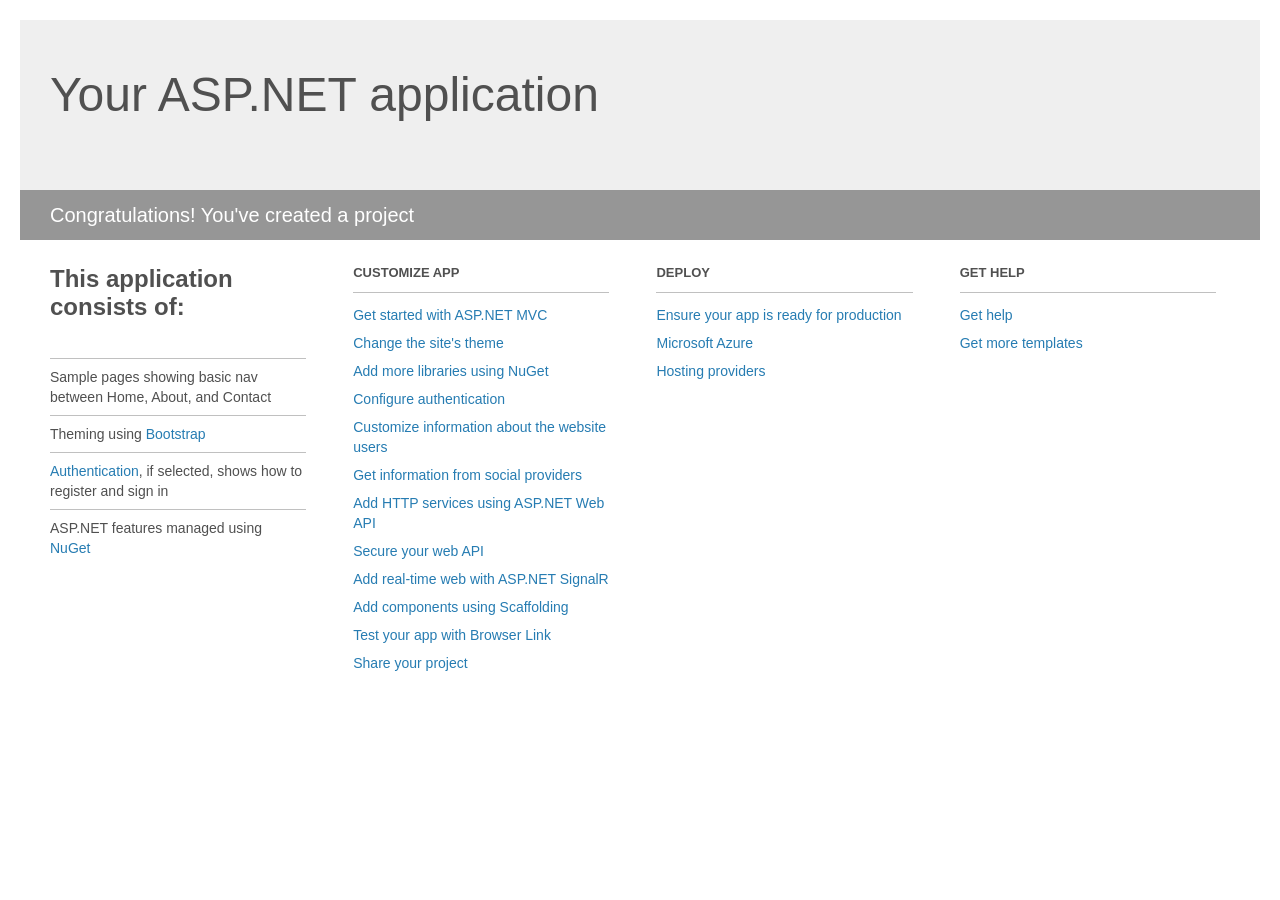
<file: PoolApp/Project_Readme.html>
﻿<!DOCTYPE html>
<html lang="en">
<head>
    <meta charset="utf-8" />
    <title>Your ASP.NET application</title>
    <style>
        body {
            background: #fff;
            color: #505050;
            font: 14px 'Segoe UI', tahoma, arial, helvetica, sans-serif;
            margin: 20px;
            padding: 0;
        }

        #header {
            background: #efefef;
            padding: 0;
        }

        h1 {
            font-size: 48px;
            font-weight: normal;
            margin: 0;
            padding: 0 30px;
            line-height: 150px;
        }

        p {
            font-size: 20px;
            color: #fff;
            background: #969696;
            padding: 0 30px;
            line-height: 50px;
        }

        #main {
            padding: 5px 30px;
        }

        .section {
            width: 21.7%;
            float: left;
            margin: 0 0 0 4%;
        }

            .section h2 {
                font-size: 13px;
                text-transform: uppercase;
                margin: 0;
                border-bottom: 1px solid silver;
                padding-bottom: 12px;
                margin-bottom: 8px;
            }

            .section.first {
                margin-left: 0;
            }

                .section.first h2 {
                    font-size: 24px;
                    text-transform: none;
                    margin-bottom: 25px;
                    border: none;
                }

                .section.first li {
                    border-top: 1px solid silver;
                    padding: 8px 0;
                }

            .section.last {
                margin-right: 0;
            }

        ul {
            list-style: none;
            padding: 0;
            margin: 0;
            line-height: 20px;
        }

        li {
            padding: 4px 0;
        }

        a {
            color: #267cb2;
            text-decoration: none;
        }

            a:hover {
                text-decoration: underline;
            }
    </style>
</head>
<body>

    <div id="header">
        <h1>Your ASP.NET application</h1>
        <p>Congratulations! You've created a project</p>
    </div>

    <div id="main">
        <div class="section first">
            <h2>This application consists of:</h2>
            <ul>
                <li>Sample pages showing basic nav between Home, About, and Contact</li>
                <li>Theming using <a href="http://go.microsoft.com/fwlink/?LinkID=320754">Bootstrap</a></li>
                <li><a href="http://go.microsoft.com/fwlink/?LinkID=320755">Authentication</a>, if selected, shows how to register and sign in</li>
                <li>ASP.NET features managed using <a href="http://go.microsoft.com/fwlink/?LinkID=320756">NuGet</a></li>
            </ul>
        </div>

        <div class="section">
            <h2>Customize app</h2>
            <ul>
                <li><a href="http://go.microsoft.com/fwlink/?LinkID=320757">Get started with ASP.NET MVC</a></li>
                <li><a href="http://go.microsoft.com/fwlink/?LinkID=320758">Change the site's theme</a></li>
                <li><a href="http://go.microsoft.com/fwlink/?LinkID=320759">Add more libraries using NuGet</a></li>
                <li><a href="http://go.microsoft.com/fwlink/?LinkID=320760">Configure authentication</a></li>
                <li><a href="http://go.microsoft.com/fwlink/?LinkID=320761">Customize information about the website users</a></li>
                <li><a href="http://go.microsoft.com/fwlink/?LinkID=320762">Get information from social providers</a></li>
                <li><a href="http://go.microsoft.com/fwlink/?LinkID=320763">Add HTTP services using ASP.NET Web API</a></li>
                <li><a href="http://go.microsoft.com/fwlink/?LinkID=320764">Secure your web API</a></li>
                <li><a href="http://go.microsoft.com/fwlink/?LinkID=320765">Add real-time web with ASP.NET SignalR</a></li>
                <li><a href="http://go.microsoft.com/fwlink/?LinkID=320766">Add components using Scaffolding</a></li>
                <li><a href="http://go.microsoft.com/fwlink/?LinkID=320767">Test your app with Browser Link</a></li>
                <li><a href="http://go.microsoft.com/fwlink/?LinkID=320768">Share your project</a></li>
            </ul>
        </div>

        <div class="section">
            <h2>Deploy</h2>
            <ul>
                <li><a href="http://go.microsoft.com/fwlink/?LinkID=320769">Ensure your app is ready for production</a></li>
                <li><a href="http://go.microsoft.com/fwlink/?LinkID=320770">Microsoft Azure</a></li>
                <li><a href="http://go.microsoft.com/fwlink/?LinkID=320771">Hosting providers</a></li>
            </ul>
        </div>

        <div class="section last">
            <h2>Get help</h2>
            <ul>
                <li><a href="http://go.microsoft.com/fwlink/?LinkID=320772">Get help</a></li>
                <li><a href="http://go.microsoft.com/fwlink/?LinkID=320773">Get more templates</a></li>
            </ul>
        </div>
    </div>

</body>
</html>
</file>
